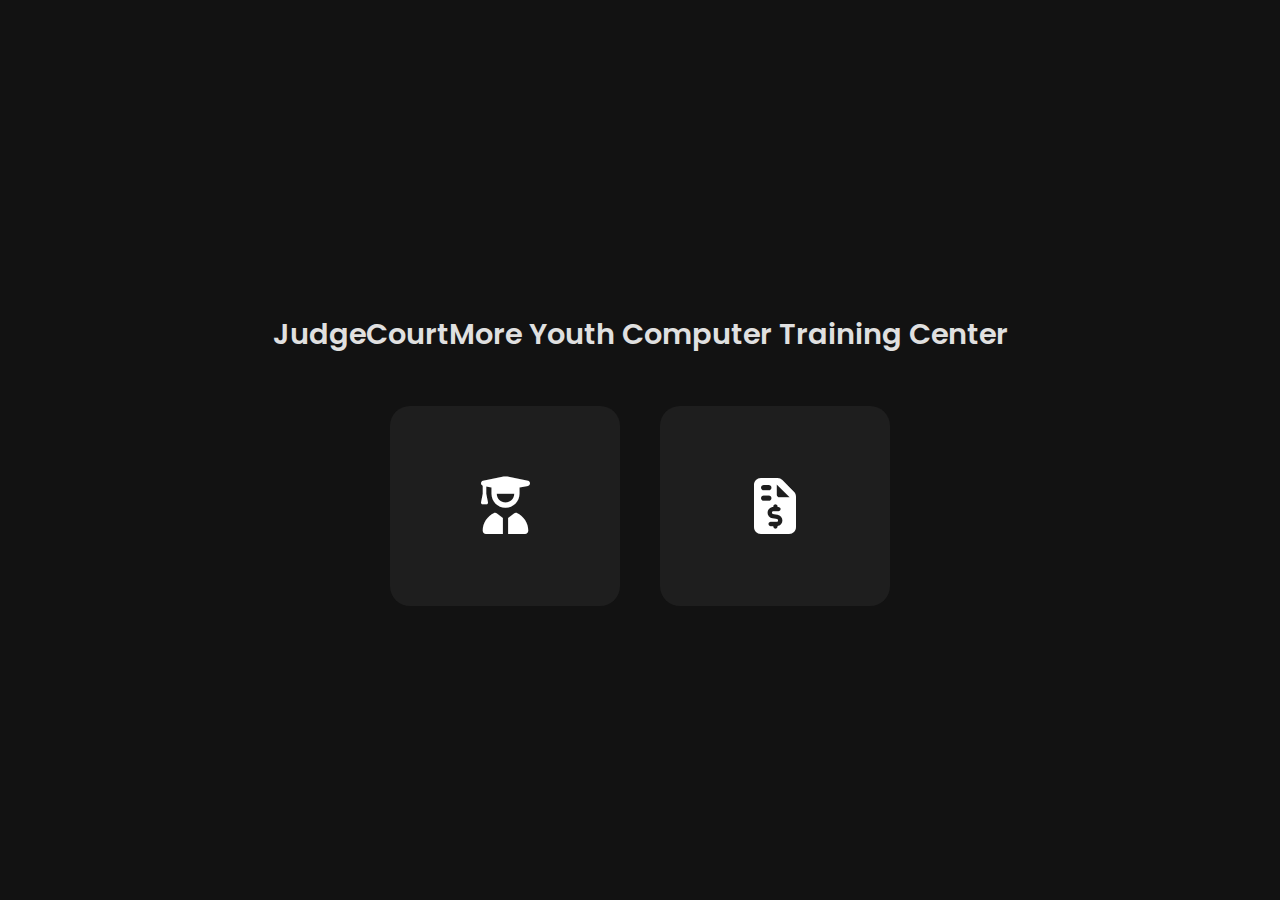
<file: index.html>
<!DOCTYPE html>
<html lang="en">
<head>
  <meta charset="UTF-8">
  <title>Dashboard</title>
  <!-- Local Font Awesome -->
  <link rel="stylesheet" href="fonts/fa/css/all.min.css">

  <style>
    @font-face {
      font-family: 'Poppins';
      src: url('fonts/Poppins-Regular.ttf') format('truetype');
      font-weight: normal;
    }
    @font-face {
      font-family: 'Poppins';
      src: url('fonts/Poppins-SemiBold.ttf') format('truetype');
      font-weight: 600;
    }

    body {
      margin: 0;
      height: 100vh;
      display: flex;
      flex-direction: column;
      justify-content: center;
      align-items: center;
      background: #121212;
      font-family: "Poppins", sans-serif;
      color: #fff;
      text-align: center;
    }

    h1 {
      font-size: 1.8rem;
      font-weight: 600;
      margin-bottom: 50px;
      color: #e0e0e0;
    }

    .dashboard {
      display: grid;
      grid-template-columns: repeat(auto-fit, minmax(200px, 1fr));
      gap: 40px;
      width: 80%;
      max-width: 500px;
    }

    .card {
      background: #1e1e1e;
      height: 200px;
      border-radius: 20px;
      display: flex;
      justify-content: center;
      align-items: center;
      position: relative;
      cursor: pointer;
      transition: transform 0.3s ease, box-shadow 0.3s ease;
      text-decoration: none;
      color: inherit;
    }

    .card:hover {
      transform: translateY(-10px);
      box-shadow: 0 8px 20px rgba(0, 0, 0, 0.5);
    }

    .card i {
      font-size: 3.5rem;
      transition: opacity 0.3s ease;
    }

    .card span {
      position: absolute;
      opacity: 0;
      font-size: 1.2rem;
      font-weight: 600;
      transition: opacity 0.3s ease;
    }

    .card:hover i {
      opacity: 0.2;
    }

    .card:hover span {
      opacity: 1;
    }
  </style>
</head>
<body>
  <h1>JudgeCourtMore Youth Computer Training Center</h1>
  <div class="dashboard">
    <a href="studentdb.html" class="card" target="_blank">
      <i class="fas fa-user-graduate"></i>
      <span>Student DB</span>
    </a>
    <a href="fees.html" class="card" target="_blank">
      <i class="fas fa-file-invoice-dollar"></i>
      <span>Fees Registry</span>
    </a>
  </div>
</body>
</html>
</file>
